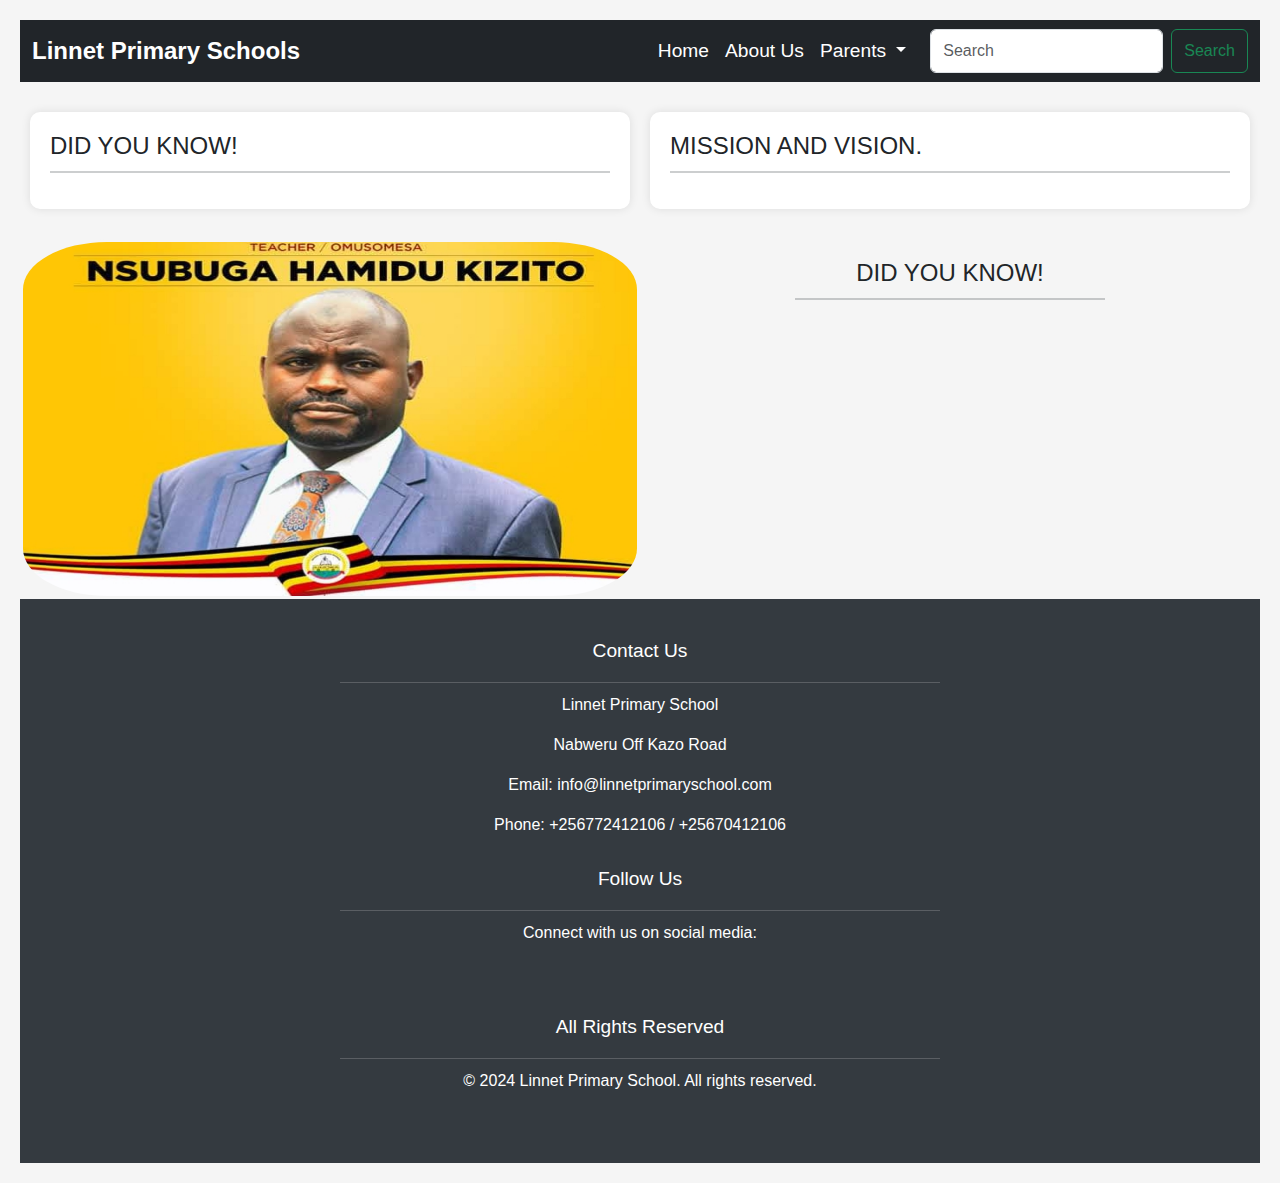
<file: about.html>
<!DOCTYPE html>
<html lang="en">
<head>
    <meta charset="UTF-8">
    <meta name="viewport" content="width=device-width, initial-scale=1.0">
    <title>About us</title>
    <link href="https://cdn.jsdelivr.net/npm/bootstrap@5.3.3/dist/css/bootstrap.min.css" rel="stylesheet" integrity="sha384-QWTKZyjpPEjISv5WaRU9OFeRpok6YctnYmDr5pNlyT2bRjXh0JMhjY6hW+ALEwIH" crossorigin="anonymous">
    <script src="https://cdn.jsdelivr.net/npm/bootstrap@5.3.3/dist/js/bootstrap.bundle.min.js" integrity="sha384-YvpcrYf0tY3lHB60NNkmXc5s9fDVZLESaAA55NDzOxhy9GkcIdslK1eN7N6jIeHz" crossorigin="anonymous"></script>
    <link rel="stylesheet" href="stylesA.css">
</head>
<body>
    <div class="wrapper">
        <nav class="navbar navbar-expand-lg navbar-dark bg-dark" aria-label="Offcanvas navbar large">
            <div class="container-fluid">
              <a class="navbar-brand" href="index.html">Linnet Primary Schools</a>
              <button class="navbar-toggler" type="button" data-bs-toggle="offcanvas" data-bs-target="#offcanvasNavbar2" aria-controls="offcanvasNavbar2" aria-label="Toggle navigation">
                <span class="navbar-toggler-icon"></span>
              </button>
              <div class="offcanvas offcanvas-end text-bg-dark" tabindex="-1" id="offcanvasNavbar2" aria-labelledby="offcanvasNavbar2Label">
                <div class="offcanvas-header">
                  <h5 class="offcanvas-title" id="offcanvasNavbar2Label">Linnet Primary Schools</h5>
                  <button type="button" class="btn-close btn-close-white" data-bs-dismiss="offcanvas" aria-label="Close"></button>
                </div>
                <div class="offcanvas-body">
                  <ul class="navbar-nav justify-content-end flex-grow-1 pe-3">
                    <li class="nav-item">
                      <a class="nav-link active" aria-current="page" href="index.html">Home</a>
                    </li>
                    <li class="nav-item">
                      <a class="nav-link" href="about.html">About Us</a>
                    </li>
                    <li class="nav-item dropdown">
                      <a class="nav-link dropdown-toggle" href="#" role="button" data-bs-toggle="dropdown" aria-expanded="false">
                        Parents
                      </a>
                      <ul class="dropdown-menu">
                        <li><a class="dropdown-item" href="fees.html">Fees-structure</a></li>
                        <li><a class="dropdown-item" href="contact.html">Contact Us</a></li>
                        <li>
                          <hr class="dropdown-divider">
                        </li>
                        <li><a class="dropdown-item" href="#">Something else here</a></li>
                      </ul>
                    </li>
                  </ul>
                  <form class="d-flex mt-3 mt-lg-0" role="search">
                    <input class="form-control me-2" type="search" placeholder="Search" aria-label="Search">
                    <button class="btn btn-outline-success" type="submit">Search</button>
                  </form>
                </div>
              </div>
            </div>
          </nav>
        <div class="about">
            <div class="min">
                <h2>DID YOU KNOW!</h2>
                <hr>
                <p></p>
            </div>
            <div class="min">
                <h2>MISSION AND VISION.</h2>
                <hr>
                <p></p>
            </div>
        </div>
        <div class="director">
            <div class="dir">
                <img src="20240420_061923.jpg" alt="img" style="width: 100%; padding: 0%; margin: 0%; height: 40vh; border: solid whitesmoke; border-radius: 14%;">
            </div>
            <div class="dir">
                <h3>DID YOU KNOW!</h3>
                <hr>
            </div>
        </div>
        <footer class="footer">
          <div class="footer-section">
              <h3>Contact Us</h3>
              <hr>
              <p>Linnet Primary School</p>
              <p>Nabweru Off Kazo Road</p>
              <p>Email: info@linnetprimaryschool.com</p>
              <p>Phone: +256772412106 / +25670412106</p>
          </div>
          <div class="footer-section">
              <h3>Follow Us</h3>
              <hr>
              <p>Connect with us on social media:</p>
              <ul class="social-links">
                  <li><a href="#" target="_blank"><i class="fab fa-facebook-f"></i></a></li>
                  <li><a href="#" target="_blank"><i class="fab fa-instagram"></i></a></li>
                  <li><a href="#" target="_blank"><i class="fab fa-tiktok"></i></a></li>
              </ul>
          </div>
          <div class="footer-section">
              <h3>All Rights Reserved</h3>
              <hr>
              <p>&copy; 2024 Linnet Primary School. All rights reserved.</p>
          </div>
      </footer>

    </div>   
    
</body>
</html>
</file>
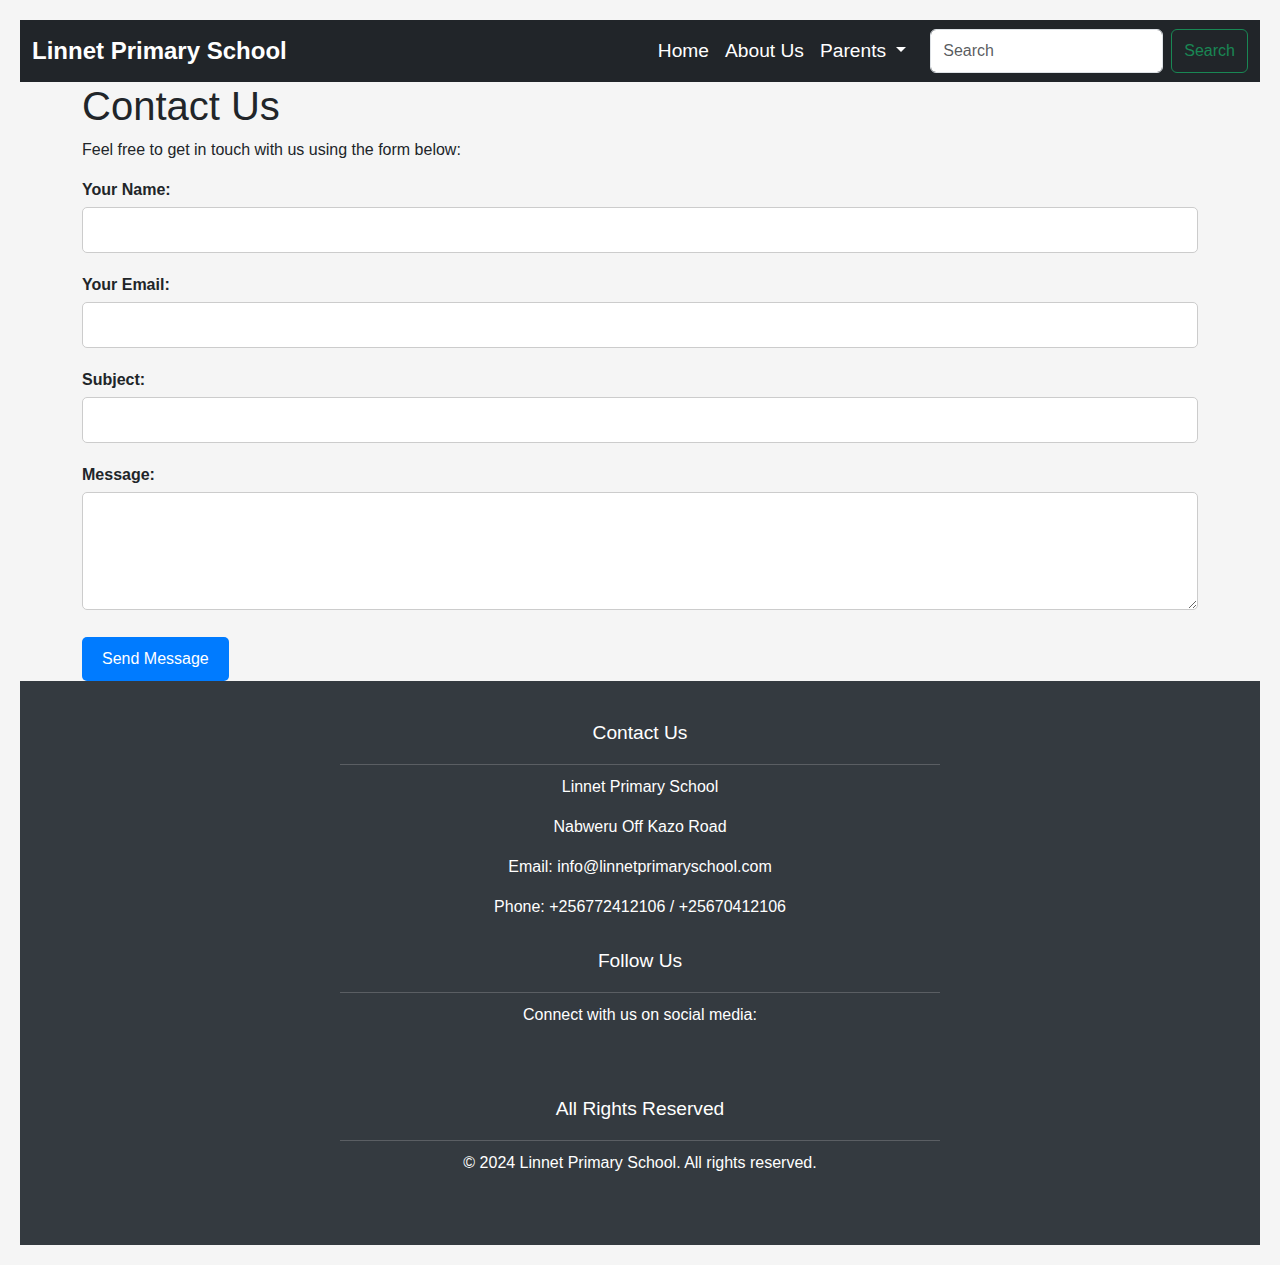
<file: contact.html>
<!DOCTYPE html>
<html lang="en">
<head>
    <meta charset="UTF-8">
    <meta name="viewport" content="width=device-width, initial-scale=1.0">
    <title>Contact-Us</title>
    <link href="https://cdn.jsdelivr.net/npm/bootstrap@5.3.3/dist/css/bootstrap.min.css" rel="stylesheet" integrity="sha384-QWTKZyjpPEjISv5WaRU9OFeRpok6YctnYmDr5pNlyT2bRjXh0JMhjY6hW+ALEwIH" crossorigin="anonymous">
    <script src="https://cdn.jsdelivr.net/npm/bootstrap@5.3.3/dist/js/bootstrap.bundle.min.js" integrity="sha384-YvpcrYf0tY3lHB60NNkmXc5s9fDVZLESaAA55NDzOxhy9GkcIdslK1eN7N6jIeHz" crossorigin="anonymous"></script>
    <link rel="stylesheet" href="styles.css">
</head>
<body>
        <div class="wrapper">
            <nav class="navbar navbar-expand-lg navbar-dark bg-dark" aria-label="Offcanvas navbar large">
                <div class="container-fluid">
                  <a class="navbar-brand" href="index.html">Linnet Primary School</a>
                  <button class="navbar-toggler" type="button" data-bs-toggle="offcanvas" data-bs-target="#offcanvasNavbar2" aria-controls="offcanvasNavbar2" aria-label="Toggle navigation">
                    <span class="navbar-toggler-icon"></span>
                  </button>
                  <div class="offcanvas offcanvas-end text-bg-dark" tabindex="-1" id="offcanvasNavbar2" aria-labelledby="offcanvasNavbar2Label">
                    <div class="offcanvas-header">
                      <h5 class="offcanvas-title" id="offcanvasNavbar2Label">Linnet Primary School-Nabweru</h5>
                      <button type="button" class="btn-close btn-close-white" data-bs-dismiss="offcanvas" aria-label="Close"></button>
                    </div>
                    <div class="offcanvas-body">
                      <ul class="navbar-nav justify-content-end flex-grow-1 pe-3">
                        <li class="nav-item">
                          <a class="nav-link active" aria-current="page" href="index.html">Home</a>
                        </li>
                        <li class="nav-item">
                          <a class="nav-link" href="about.html">About Us</a>
                        </li>
                        <li class="nav-item dropdown">
                          <a class="nav-link dropdown-toggle" href="#" role="button" data-bs-toggle="dropdown" aria-expanded="false">
                            Parents
                          </a>
                          <ul class="dropdown-menu">
                            <li><a class="dropdown-item" href="fees.html">Fees-structure</a></li>
                            <li><a class="dropdown-item" href="contact.html">Contact Us</a></li>
                            <li>
                              <hr class="dropdown-divider">
                            </li>
                            <li><a class="dropdown-item" href="#">Something else here</a></li>
                          </ul>
                        </li>
                      </ul>
                      <form class="d-flex mt-3 mt-lg-0" role="search">
                        <input class="form-control me-2" type="search" placeholder="Search" aria-label="Search">
                        <button class="btn btn-outline-success" type="submit">Search</button>
                      </form>
                    </div>
                  </div>
                </div>
              </nav>
              <div class="container">
                <h1>Contact Us</h1>
                <p>Feel free to get in touch with us using the form below:</p>
                <form action="submit_form.php" method="POST">
                    <label for="name">Your Name:</label>
                    <input type="text" id="name" name="name" required>
        
                    <label for="email">Your Email:</label>
                    <input type="email" id="email" name="email" required>
        
                    <label for="subject">Subject:</label>
                    <input type="text" id="subject" name="subject">
        
                    <label for="message">Message:</label>
                    <textarea id="message" name="message" rows="4" required></textarea>
        
                    <button type="submit">Send Message</button>
                </form>
            </div>
        </body>
            
            <footer class="footer">
              <div class="footer-section">
                  <h3>Contact Us</h3>
                  <hr>
                  <p>Linnet Primary School</p>
                  <p>Nabweru Off Kazo Road</p>
                  <p>Email: info@linnetprimaryschool.com</p>
                  <p>Phone: +256772412106 / +25670412106</p>
              </div>
              <div class="footer-section">
                  <h3>Follow Us</h3>
                  <hr>
                  <p>Connect with us on social media:</p>
                  <ul class="social-links">
                      <li><a href="#" target="_blank"><i class="fab fa-facebook-f"></i></a></li>
                      <li><a href="#" target="_blank"><i class="fab fa-instagram"></i></a></li>
                      <li><a href="#" target="_blank"><i class="fab fa-tiktok"></i></a></li>
                  </ul>
              </div>
              <div class="footer-section">
                  <h3>All Rights Reserved</h3>
                  <hr>
                  <p>&copy; 2024 Linnet Primary School. All rights reserved.</p>
              </div>
          </footer>
           
        </div>







    
        <script src="https://ajax.googleapis.com/ajax/libs/jquery/3.7.1/jquery.min.js"></script>
        <script src="index.js"></script>      
</body>
</html>
</file>
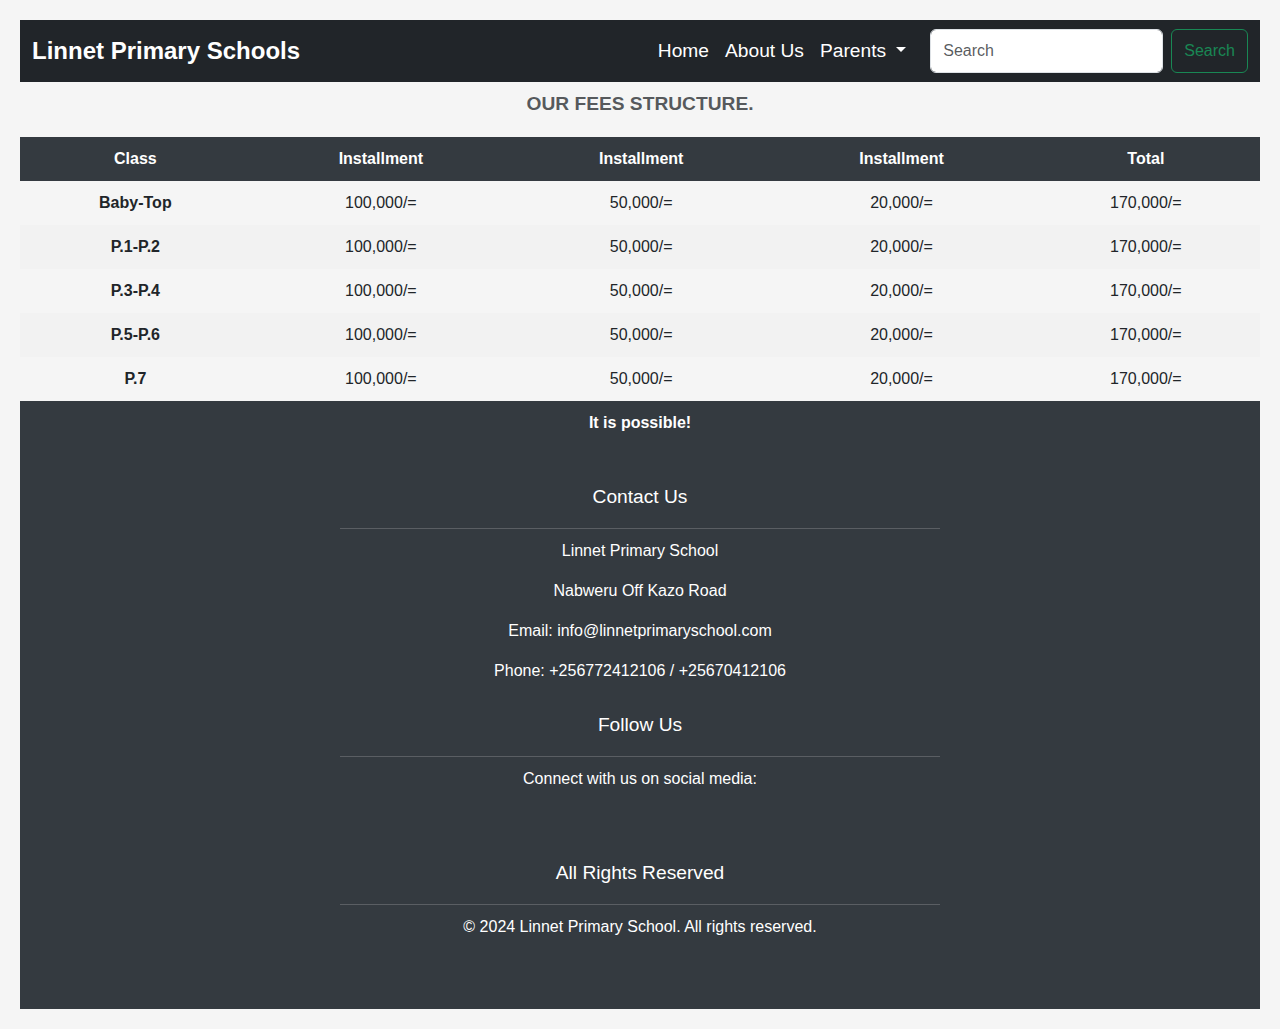
<file: fees.html>
<!DOCTYPE html>
<html lang="en">
<head>
    <meta charset="UTF-8">
    <meta name="viewport" content="width=device-width, initial-scale=1.0">
    <title>Fees-structure</title>
    <link href="https://cdn.jsdelivr.net/npm/bootstrap@5.3.3/dist/css/bootstrap.min.css" rel="stylesheet" integrity="sha384-QWTKZyjpPEjISv5WaRU9OFeRpok6YctnYmDr5pNlyT2bRjXh0JMhjY6hW+ALEwIH" crossorigin="anonymous">
    <script src="https://cdn.jsdelivr.net/npm/bootstrap@5.3.3/dist/js/bootstrap.bundle.min.js" integrity="sha384-YvpcrYf0tY3lHB60NNkmXc5s9fDVZLESaAA55NDzOxhy9GkcIdslK1eN7N6jIeHz" crossorigin="anonymous"></script>
    <link rel="stylesheet" href="styles.css">
</head>
<body>
    <div class="wrapper">
        <nav class="navbar navbar-expand-lg navbar-dark bg-dark" aria-label="Offcanvas navbar large">
            <div class="container-fluid">
              <a class="navbar-brand" href="index.html">Linnet Primary Schools</a>
              <button class="navbar-toggler" type="button" data-bs-toggle="offcanvas" data-bs-target="#offcanvasNavbar2" aria-controls="offcanvasNavbar2" aria-label="Toggle navigation">
                <span class="navbar-toggler-icon"></span>
              </button>
              <div class="offcanvas offcanvas-end text-bg-dark" tabindex="-1" id="offcanvasNavbar2" aria-labelledby="offcanvasNavbar2Label">
                <div class="offcanvas-header">
                  <h5 class="offcanvas-title" id="offcanvasNavbar2Label">Linnet Primary Schools</h5>
                  <button type="button" class="btn-close btn-close-white" data-bs-dismiss="offcanvas" aria-label="Close"></button>
                </div>
                <div class="offcanvas-body">
                  <ul class="navbar-nav justify-content-end flex-grow-1 pe-3">
                    <li class="nav-item">
                      <a class="nav-link active" aria-current="page" href="index.html">Home</a>
                    </li>
                    <li class="nav-item">
                      <a class="nav-link" href="about.html">About Us</a>
                    </li>
                    <li class="nav-item dropdown">
                      <a class="nav-link dropdown-toggle" href="#" role="button" data-bs-toggle="dropdown" aria-expanded="false">
                        Parents
                      </a>
                      <ul class="dropdown-menu">
                        <li><a class="dropdown-item" href="fees.html">Fees-structure</a></li>
                        <li><a class="dropdown-item" href="contact.html">Contact Us</a></li>
                        <li>
                          <hr class="dropdown-divider">
                        </li>
                        <li><a class="dropdown-item" href="#">Something else here</a></li>
                      </ul>
                    </li>
                  </ul>
                  <form class="d-flex mt-3 mt-lg-0" role="search">
                    <input class="form-control me-2" type="search" placeholder="Search" aria-label="Search">
                    <button class="btn btn-outline-success" type="submit">Search</button>
                  </form>
                </div>
              </div>
            </div>
          </nav>
        
        <div class="table-responsive">
            <table>
                <caption>OUR FEES STRUCTURE.</caption>
                <thead>
                    <tr>
                        <th scope="col">Class</th>
                        <th scope="col">Installment</th>
                        <th scope="col">Installment</th>
                        <th scope="col">Installment</th>
                        <th scope="col">Total</th>
                    </tr>
                </thead>
                <tbody>
                    <tr>
                        <th scope="row">Baby-Top</th>
                        <td>100,000/=</td>
                        <td>50,000/=</td>
                        <td>20,000/=</td>
                        <td>170,000/=</td>
                    </tr>
                    <tr>
                        <th scope="row">P.1-P.2</th>
                        <td>100,000/=</td>
                        <td>50,000/=</td>
                        <td>20,000/=</td>
                        <td>170,000/=</td>
                    </tr>
                    <tr>
                        <th scope="row">P.3-P.4</th>
                        <td>100,000/=</td>
                        <td>50,000/=</td>
                        <td>20,000/=</td>
                        <td>170,000/=</td>
                    </tr>
                    <tr>
                        <th scope="row">P.5-P.6</th>
                        <td>100,000/=</td>
                        <td>50,000/=</td>
                        <td>20,000/=</td>
                        <td>170,000/=</td>
                    </tr>
                    <tr>
                        <th scope="row">P.7</th>
                        <td>100,000/=</td>
                        <td>50,000/=</td>
                        <td>20,000/=</td>
                        <td>170,000/=</td>
                    </tr>
                </tbody>
                <tfoot>
                    <tr>
                        <th scope="row" colspan="5">It is possible!</th>
                    </tr>
                </tfoot>
                
            </table>
        </div>
        <footer class="footer">
          <div class="footer-section">
              <h3>Contact Us</h3>
              <hr>
              <p>Linnet Primary School</p>
              <p>Nabweru Off Kazo Road</p>
              <p>Email: info@linnetprimaryschool.com</p>
              <p>Phone: +256772412106 / +25670412106</p>
          </div>
          <div class="footer-section">
              <h3>Follow Us</h3>
              <hr>
              <p>Connect with us on social media:</p>
              <ul class="social-links">
                  <li><a href="#" target="_blank"><i class="fab fa-facebook-f"></i></a></li>
                  <li><a href="#" target="_blank"><i class="fab fa-instagram"></i></a></li>
                  <li><a href="#" target="_blank"><i class="fab fa-tiktok"></i></a></li>
              </ul>
          </div>
          <div class="footer-section">
              <h3>All Rights Reserved</h3>
              <hr>
              <p>&copy; 2024 Linnet Primary School. All rights reserved.</p>
          </div>
      </footer>

    </div>
</body>
</html>
</file>
<file: stylesA.css>
/* Global Styles */
body {
    font-family: Arial, sans-serif;
    margin: 0;
    padding: 0;
    background-color: #f5f5f5;
}

.wrapper {
    max-width: 1400px; /* Adjusted max-width for larger screens */
    margin: 0 auto;
    padding: 20px;
}

/* Navbar */
.navbar {
    background-color: #343a40;
}

.navbar-brand {
    font-size: 1.5rem;
    font-weight: bold;
}

.navbar-toggler-icon {
    color: #fff;
}

.nav-link {
    color: #fff;
    font-size: 1.2rem;
}

.nav-link:hover {
    color: #ccc;
}

/* Offcanvas */
.offcanvas-header h5 {
    color: #fff;
}

.offcanvas-body {
    background-color: #212529;
}

.offcanvas-body .nav-link {
    color: #fff !important;
}

/* About Section */
.about {
    display: flex;
    flex-wrap: wrap;
    justify-content: center;
    margin-top: 20px;
}

.min {
    flex: 1;
    background-color: #fff;
    padding: 20px;
    margin: 10px;
    border-radius: 10px;
    box-shadow: 0 0 10px rgba(0, 0, 0, 0.1);
}

.min h2 {
    font-size: 1.5rem;
    margin-bottom: 10px;
}

.min hr {
    margin: 10px 0;
    border: none;
    border-top: 2px solid #343a40;
}

.min p {
    font-size: 1.1rem;
    color: #555;
}

/* Director Section */
.director {
    display: flex;
    flex-wrap: wrap;
    justify-content: center;
    margin-top: 20px;
}

.dir {
    flex: 1;
    text-align: center;
}

.dir img {
    width: 100%;
    padding: 0;
    margin: 0;
    height: 40vh;
    border: solid whitesmoke;
    border-radius: 14%;
}

.dir h3 {
    font-size: 1.5rem;
    margin-top: 20px;
}

.dir hr {
    margin: 10px auto;
    border: none;
    border-top: 2px solid #343a40;
    width: 50%;
}

/* Footer */
.footer {
    background-color: #343a40;
    color: #fff;
    padding: 40px 20px;
    text-align: center;
}

.footer-section {
    margin-bottom: 30px;
}

.footer-section h3 {
    font-size: 1.2rem;
    margin-bottom: 20px;
}

.footer-section hr {
    margin: 10px auto;
    border: none;
    border-top: 1px solid #ccc;
    width: 50%;
}

.footer-section p {
    font-size: 1rem;
}

.social-links {
    list-style-type: none;
    padding: 0;
    margin: 10px 0;
}

.social-links li {
    display: inline-block;
    margin-right: 10px;
}

.social-links li:last-child {
    margin-right: 0;
}

.social-links a {
    color: #fff;
    font-size: 1.5rem;
}

.social-links a:hover {
    color: #ccc;
}

/* Add media query for larger screens */
@media screen and (min-width: 1600px) {
    .wrapper {
        max-width: 1600px;
    }
}
</file>
<file: styles.css>
/* Global Styles */
body {
  font-family: Arial, sans-serif;
  margin: 0;
  padding: 0;
  background-color: #f5f5f5;
}

.wrapper {
  max-width: 1400px; /* Adjusted max-width for larger screens */
  margin: 0 auto;
  padding: 20px;
}

/* Navbar */
.navbar {
  background-color: #343a40;
}

.navbar-brand {
  font-size: 1.5rem;
  font-weight: bold;
}

.navbar-toggler-icon {
  color: #fff;
}

.nav-link {
  color: #fff;
  font-size: 1.2rem;
}

.nav-link:hover {
  color: #ccc;
}

/* Offcanvas */
.offcanvas-header h5 {
  color: #fff;
}

.offcanvas-body {
  background-color: #212529;
}

.offcanvas-body .nav-link {
  color: #fff !important;
}

/* Slidecontainer */
.slidecontainer {
  margin-top: 20px;
  text-align: center;
}

.slidecontainer img {
  max-width: 100%;
}

/* Shamirah */
.shamirah {
  display: flex;
  flex-wrap: wrap;
  justify-content: center;
  gap: 20px;
  margin-top: 20px;
}

.side {
  flex: 1;
  background-color: #fff;
  padding: 20px;
  border-radius: 5px;
  box-shadow: 0 0 10px rgba(0, 0, 0, 0.1);
}

.side h2 {
  font-size: 1.5rem;
  margin-bottom: 10px;
}

.side hr {
  margin: 10px 0;
  border: none;
  border-top: 2px solid #343a40;
}

.side p {
  font-size: 1.1rem;
  color: #555;
}

/* Footer */
.footer {
  background-color: #343a40;
  color: #fff;
  padding: 40px 20px;
  text-align: center;
}

.footer-section {
  margin-bottom: 30px;
}

.footer-section h3 {
  font-size: 1.2rem;
  margin-bottom: 20px;
}

.footer-section hr {
  margin: 10px auto;
  border: none;
  border-top: 1px solid #ccc;
  width: 50%;
}

.footer-section p {
  font-size: 1rem;
}

.social-links {
  list-style-type: none;
  padding: 0;
  margin: 10px 0;
}

.social-links li {
  display: inline-block;
  margin-right: 10px;
}

.social-links li:last-child {
  margin-right: 0;
}

.social-links a {
  color: #fff;
  font-size: 1.5rem;
}

.social-links a:hover {
  color: #ccc;
}

/* fees structure */
.table-responsive {
  overflow-x: auto;
}

table {
  width: 100%;
  border-collapse: collapse;
}

caption {
  caption-side: top;
  text-align: center;
  font-size: 1.2rem;
  font-weight: bold;
  margin-bottom: 10px;
}

thead {
  background-color: #343a40;
  color: #fff;
}

thead th {
  padding: 10px;
}

tbody tr:nth-child(even) {
  background-color: #f2f2f2;
}

tbody tr:hover {
  background-color: #e2e2e2;
}

th, td {
  padding: 10px;
  text-align: center;
}

tfoot {
  background-color: #343a40;
  color: #fff;
}

tfoot th {
  padding: 10px;
}

/* Contact Us */

form label {
  display: block;
  margin-bottom: 5px;
  font-weight: bold;
}

form input[type="text"],
form input[type="email"],
form textarea {
  width: 100%;
  padding: 10px;
  margin-bottom: 20px;
  border: 1px solid #ccc;
  border-radius: 5px;
}

form textarea {
  resize: vertical;
}

form button {
  padding: 10px 20px;
  background-color: #007bff;
  color: #fff;
  border: none;
  border-radius: 5px;
  cursor: pointer;
  font-size: 16px;
}

form button:hover {
  background-color: #0056b3;
}

/* Add media query for larger screens */
@media screen and (min-width: 1600px) {
  .wrapper {
    max-width: 1600px;
  }
}
</file>
